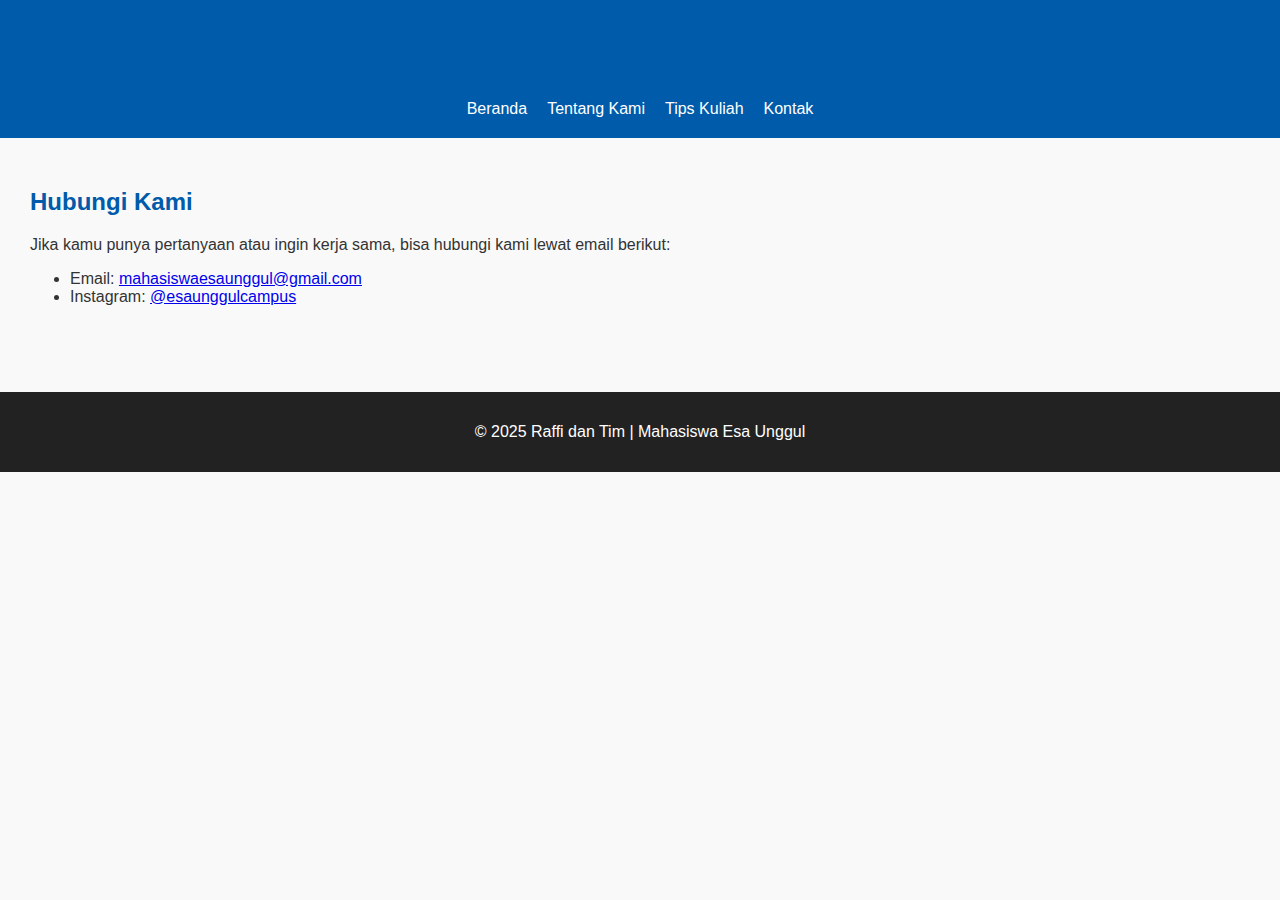
<file: kntk.html>
<!DOCTYPE html>
<html lang="id">
<head>
  <meta charset="UTF-8" />
  <meta name="viewport" content="width=device-width, initial-scale=1.0" />
  <meta name="description" content="Hubungi kami, mahasiswa Esa Unggul, untuk pertanyaan atau kolaborasi." />
  <meta name="keywords" content="kontak mahasiswa, Esa Unggul, blog kampus" />
  <title>Kontak Kami - Mahasiswa Esa Unggul</title>
  <link rel="stylesheet" href="style.css" />
</head>
<body>
  <header>
    <h1>Kontak Kami</h1>
    <nav>
      <ul>
        <li><a href="index.html">Beranda</a></li>
        <li><a href="tentang.html">Tentang Kami</a></li>
        <li><a href="tips.html">Tips Kuliah</a></li>
        <li><a href="kontak.html">Kontak</a></li>
      </ul>
    </nav>
  </header>

  <main>
    <section>
      <h2>Hubungi Kami</h2>
      <p>Jika kamu punya pertanyaan atau ingin kerja sama, bisa hubungi kami lewat email berikut:</p>
      <ul>
        <li>Email: <a href="mailto:mahasiswaesaunggul@gmail.com">mahasiswaesaunggul@gmail.com</a></li>
        <li>Instagram: <a href="https://instagram.com/esaunggulcampus" target="_blank">@esaunggulcampus</a></li>
      </ul>
    </section>
  </main>

  <footer>
    <p>© 2025 Raffi dan Tim | Mahasiswa Esa Unggul</p>
  </footer>
</body>
</html>
</file>
<file: style.css>
body {
    font-family: Arial, sans-serif;
    margin: 0;
    padding: 0;
    background: #f9f9f9;
    color: #333;
  }
  
  header {
    background-color: #005baa;
    color: white;
    padding: 20px;
    text-align: center;
  }
  
  nav ul {
    list-style: none;
    padding: 0;
    margin: 10px 0 0;
    display: flex;
    justify-content: center;
    gap: 20px;
  }
  
  nav a {
    color: white;
    text-decoration: none;
  }
  
  main {
    padding: 30px;
  }
  
  h1, h2 {
    color: #005baa;
  }

  /* Ini buat link yang di fasilitas */
  .fasilitas-link {
    color: black;
    text-decoration: none;
  }

  .fasilitas-link:hover {
    text-decoration: underline;
  }

  footer {
    background: #222;
    color: white;
    text-align: center;
    padding: 15px;
    margin-top: 40px;
  }
</file>
